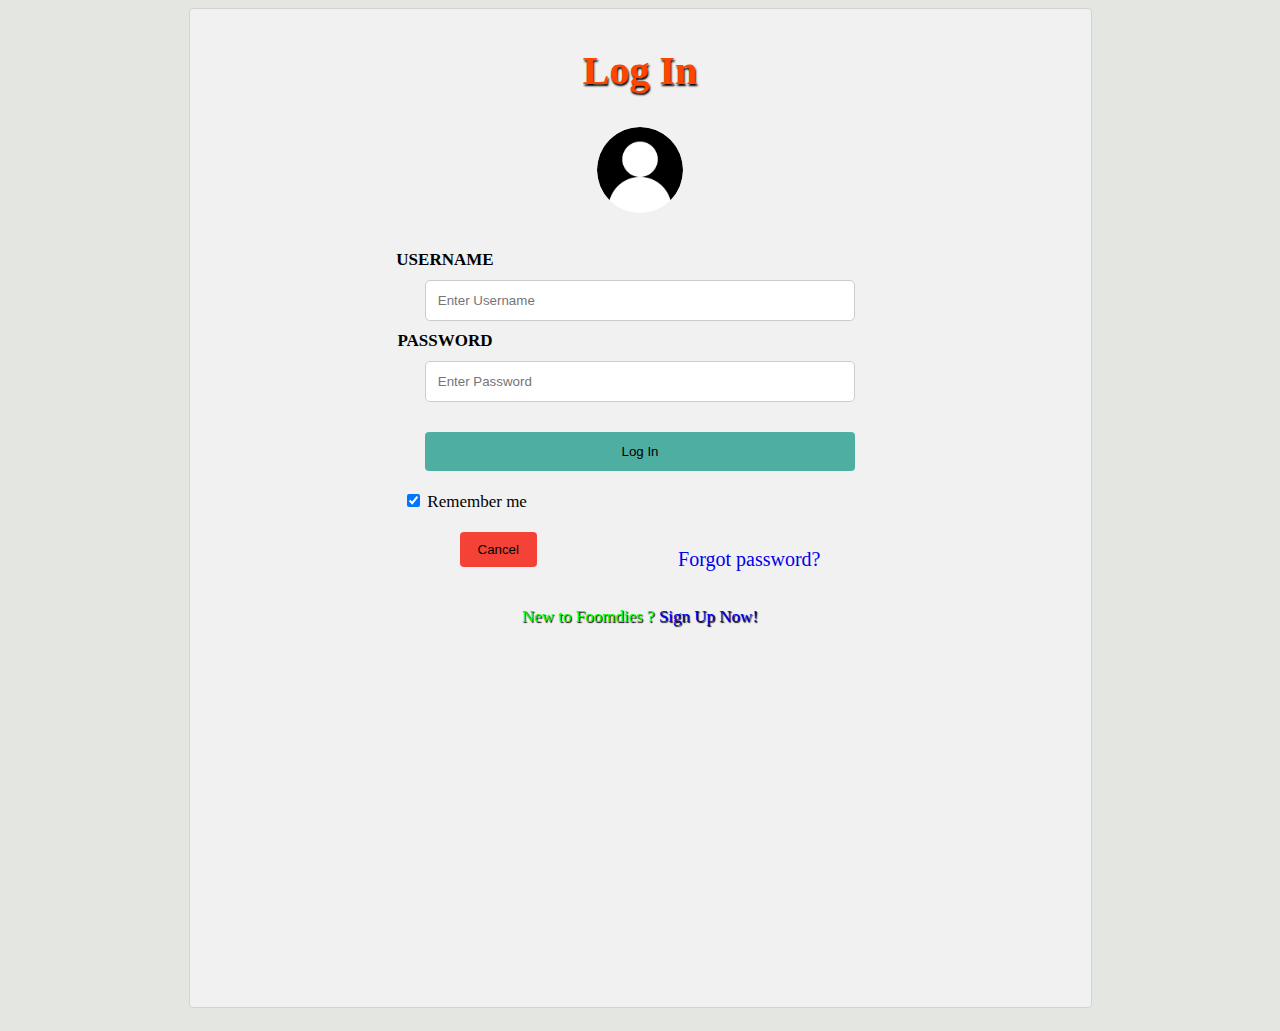
<file: Food Ordering WebPage - Copy/Project_login.html>
<!DOCTYPE html>
<html lang="en">
<head>
    <meta charset="UTF-8">
    <meta http-equiv="X-UA-Compatible" content="IE=edge">
    <meta name="viewport" content="width=device-width, initial-scale=1.0">
    <link rel="icon" href="img/1.ico" type="image/x-icon" />
    <link rel="shortcut icon" href="img/download (2).ico" type="image/x-icon" />
    <link rel="stylesheet" href="style.css">
    <title>LOGIN/SIGNUP </title>
</head>
<center>
<body style=>

    <div class="container" style="background-color:#f1f1f1">
<form action="">
    <h2>Log In</h2>
    <div class="image-box"><img src="img/download.png" class="avatar" alt=""></div>
    <br>
    <p1 style="margin-right:390px;"><b>USERNAME</b></p1><br><input type="text" name="username" placeholder="Enter Username" id="username">
    <p1 style="margin-right:390px;"><b><br> PASSWORD</b></p1><br><input type="password" name="password" placeholder="Enter Password" id="password">
        <br><br>
     
    <button type="submit">Log In</button><br> <br>
                <p1 style="margin-right:350px;"><input type="checkbox" checked="checked"> Remember me</p1> 
    <br>
    <br>

    <div class="container2">
    <button type="button" onclick="document.getElementById('id01').style.display='none'" class="cancelbtn">Cancel</button>
    <span class="psw"> <a href="#">Forgot password?</a></span></div>
    <br>
    <br>
    <div class="register1"> New to Foomdies ? <a href="Project_signUp.html" target="blank">Sign Up Now!</a></div>

</div>
</center>
</form>   
</body> 

</html>
</file>
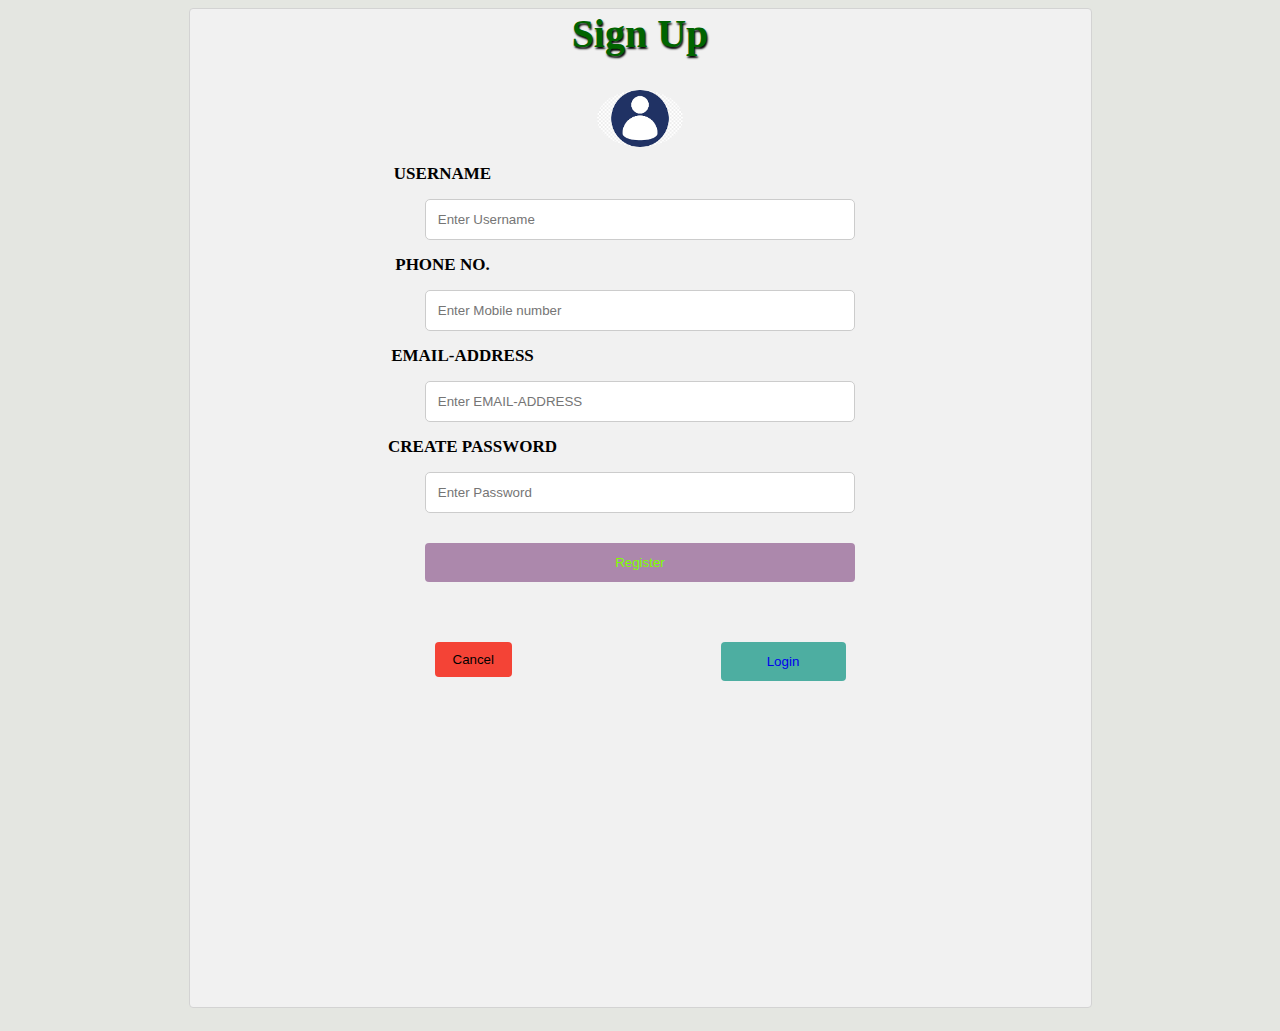
<file: Food Ordering WebPage - Copy/Project_signUp.html>
<!DOCTYPE html>
<html lang="en">
<head>
    <meta charset="UTF-8">
    <meta http-equiv="X-UA-Compatible" content="IE=edge">
    <meta name="viewport" content="width=device-width, initial-scale=1.0">
    <link rel="icon" href="img/1.ico" type="image/x-icon" />
    <link rel="shortcut icon" href="img/download (2).ico" type="image/x-icon" />
    <link rel="stylesheet" href="style.css">
    <title>LOGIN/SIGNUP </title>
</head>
<center>
<body>

    <div class="container" style="background-color:#f1f1f1">
<form action="">
    <h2 class="register">Sign Up</h2>
    <div class="image-box"><img src="img/download (1).png" class="avatar" alt=""></div>
    <p style="margin-left:-390px;"><b>USERNAME</b></p><input type="text" name="username" placeholder="Enter Username" id="username">
    <p style="margin-left:-390px;"><b>PHONE NO.</b></p><input type="number" name="Mobile number" placeholder="Enter Mobile number" id="username">
    <p style="margin-left:-350px;"><b> EMAIL-ADDRESS</b></p><input type="email" name="EMAIL-ADDRESS" placeholder="Enter EMAIL-ADDRESS" id="password">
    
    <p style="margin-left:-330px;"><b>CREATE PASSWORD</b></p><input type="password" name="password" placeholder="Enter Password" id="password">
    
    <br>
    <br>
    <button class="registerbutton" type="submit">Register</button><br> <br>
                
    <br>
    <br>

    <div class="container2">
    <button type="button" class="cancelbtn2">Cancel</button>
    <span class="login"><button> <a href="Project_login.html">Login</a></button></span></div>
    <br>

</div>
</center>
</form>   
</body> 

</html>
</file>
<file: Food Ordering WebPage - Copy/style.css>
*{
    box-sizing: border-box;
    
}
p{
    margin:5px;
    padding: 0px;
    line-height: 20px;
}
h2{
    font-size: 40px;
    color: orangered;
    text-shadow: 1px 2px 2px black;
}
.container{
    background-color: #f2f2f2;
    padding: 5px 20px 15px 20px;
    border:1px solid lightgray;
    border-radius: 4px;
    width: 75%; 
    height: 1000px;
    
}
.image-box{
        text-align: center;
        margin: 24px 0 12px 0;
        position: relative;
}
.avatar{
    width: 10%;
    border-radius: 50%;
}
.container2{
    text-align:left ;
}
.cancelbtn {
    
    margin-left: 250px;
    width: auto;
    padding: 10px 18px;
    background-color: #f44336;
}
.cancelbtn2 {
    
    margin-left: 225px;
    width: auto;
    padding: 10px 18px;
    background-color: #f44336;
}
span.psw {
    float: right;
    padding-top: 16px;
    margin-right: 250px;
    color: royalblue;
    font-size: 20px;
}
.login{
    float: right;
    margin-right: 100px;
    color: royalblue;
    font-size: 20px;
    width: 250px;
}
a{
    text-decoration: none;
}
a:hover{
    color: red;
    text-decoration: underline;
}
.register1{
    color: lime;
    text-shadow:1px 1px 1px black;
}
body{
    background-color: rgb(228, 230, 225);
    margin: 15px 30px;
    margin-top: 0px;
    font-size: 17px;
    padding: 8px;
}
button:hover{
    background-color: #4caf84;
    color: #f44336;
}
button{
    
    background-color: #4daea1;
    border:none;
    border-radius: 4px;
    padding: 12px 20px;
    cursor: pointer;
    width: 50%;
}
.register{
    margin-top: -4px;
    font-size: 40px;
    color: darkgreen;
    text-shadow: 1px 2px 2px black;

}
.registerbutton:hover{
  color: #f44336;
  background-color: aquamarine;
}
.registerbutton{
    color: chartreuse;
    background-color:rgb(172, 136, 172);
    border:none;
    border-radius: 4px;
    padding: 12px 20px;
    cursor: pointer;
    width: 50%;

}
input[type="text"],
input[type="number"],
input[type="password"],
input[type="EMAIL"]
{
    width:50% ;
    padding: 12px;
    border: 1px solid #ccc;
    border-radius: 5px;
    margin: 10px;
    cursor: pointer;
}/*
@-webkit-keyframes animatezoom {
    from {
        -webkit-transform: scale(0)
    }
    to {
        -webkit-transform: scale(1)
    }
}
  
@keyframes animatezoom {
    from {
        transform: scale(0)
    }
    to {
        transform: scale(1)
    }
}
  
@media screen and (max-width: 300px) {
    span.psw {
        display: block;
        float: none;
    }
    .cancelbtn {
        width: 100%;
    }
}*/
</file>
